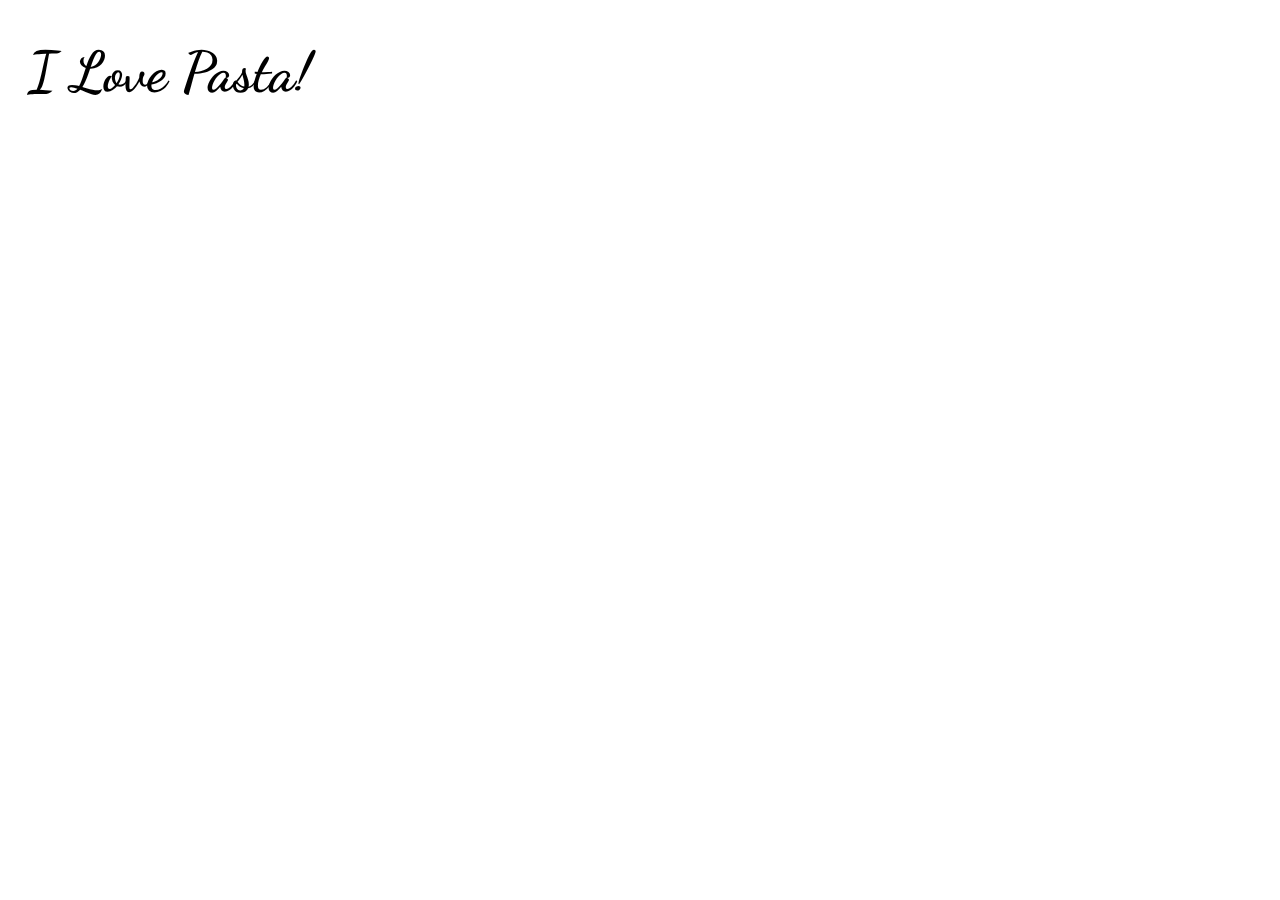
<file: index.html>
<!DOCTYPE html>
<html lang="en">
  <head>
    <meta charset="utf-8" />
    <title>Pasta Fansite</title>
    <link
      href="https://fonts.googleapis.com/css?family=Dancing+Script|Montserrat&display=swap"
      rel="stylesheet"
    />
    <link rel="stylesheet" href="CSS/Styles.css" />
  </head>

  <body id="pasta">
    <a href="cheese.html" style="text-decoration: none;">
      <h1>I Love Pasta!</h1>
      <p>pasta, pasta, pasta, pasta, pasta, pasta</p>
      <p>pasta, pasta, pasta, pasta, pasta, pasta</p>
      <p>pasta, pasta, pasta, pasta, pasta, pasta</p>
    </a>
  </body>
</html>
</file>
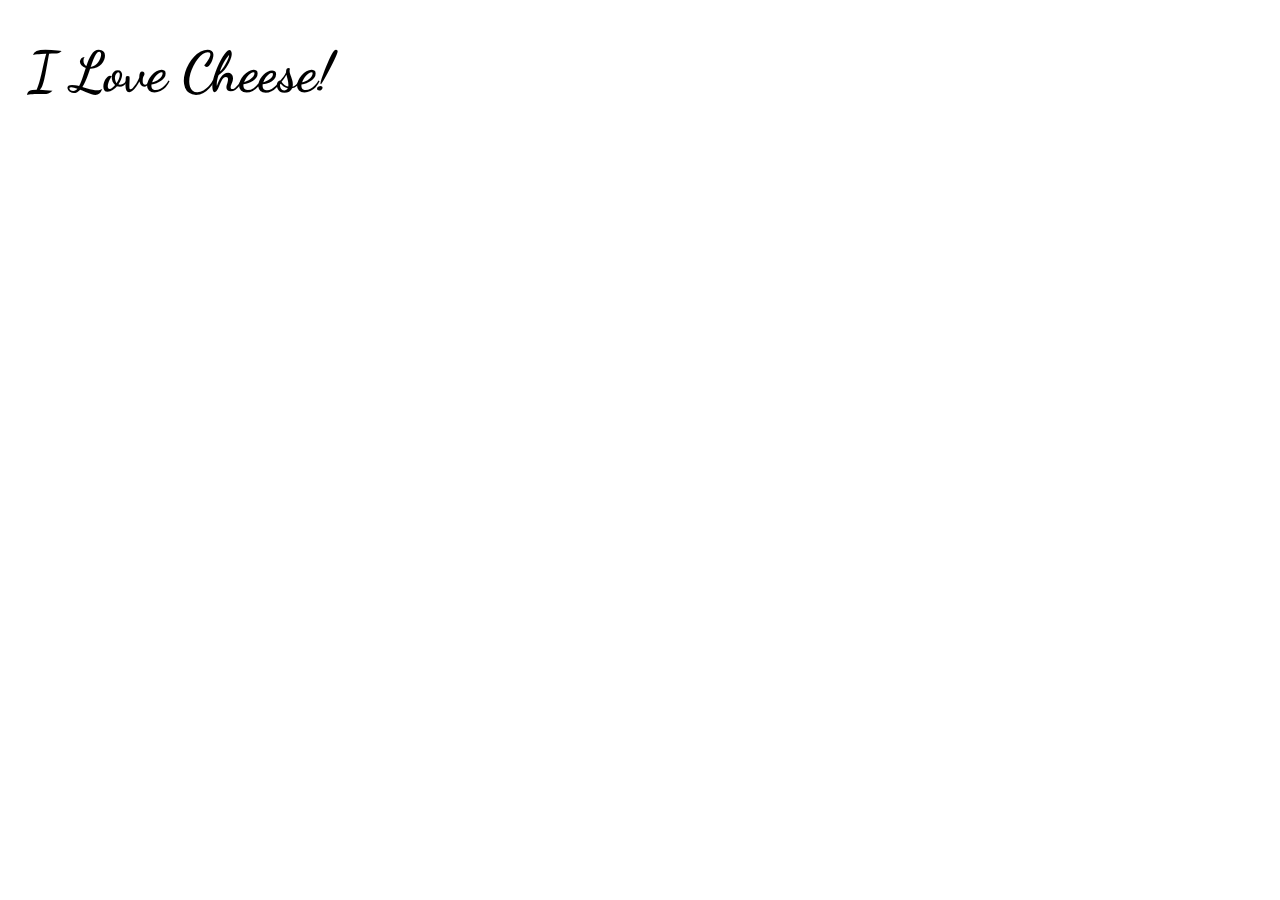
<file: cheese.html>
<!DOCTYPE html>
<html lang="en">
  <head>
    <meta charset="utf-8" />
    <title>Cheese Fansite</title>
    <link
      href="https://fonts.googleapis.com/css?family=Dancing+Script|Montserrat&display=swap"
      rel="stylesheet"
    />
    <link rel="stylesheet" href="CSS/Styles.css" />
  </head>
  <body id="cheese">
    <a href="pizza.html" style="text-decoration: none;">
      <h1>I Love Cheese!</h1>
      <p>cheese, cheese, cheese, cheese, cheese, cheese</p>
      <p>cheese, cheese, cheese, cheese, cheese, cheese</p>
      <p>cheese, cheese, cheese, cheese, cheese, cheese</p>
    </a>
  </body>
</html>
</file>
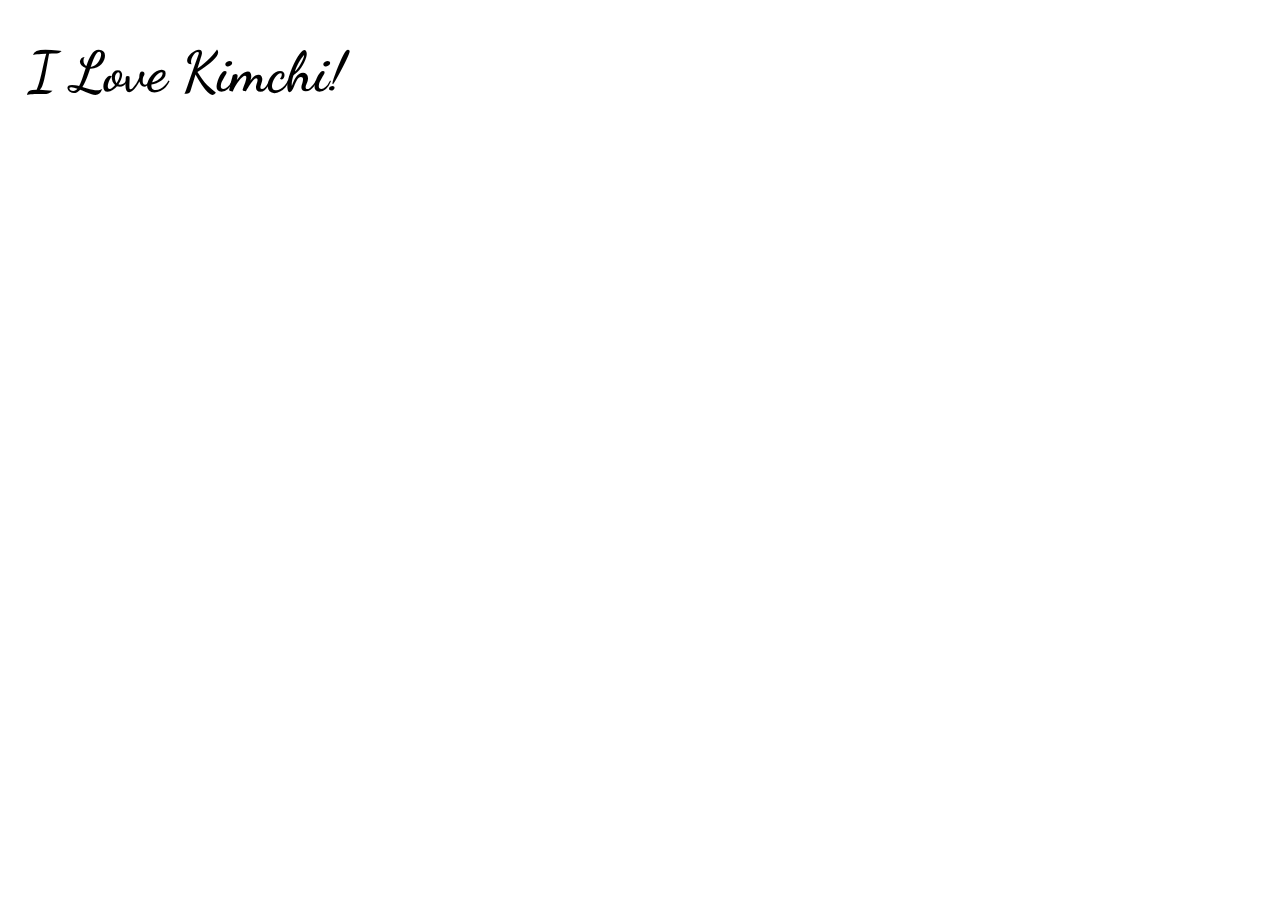
<file: kimchi.html>
<!DOCTYPE html>
<html lang="en">
  <head>
    <meta charset="utf-8" />
    <title>Kimchi Fansite</title>
    <link
      href="https://fonts.googleapis.com/css?family=Dancing+Script|Montserrat&display=swap"
      rel="stylesheet"
    />
    <link rel="stylesheet" href="CSS/Styles.css" />
  </head>

  <body id="kimchi">
    <a href="ramen.html" style="text-decoration: none;">
      <h1>I Love Kimchi!</h1>
      <p>kimchi, kimchi, kimchi, kimchi, kimchi, kimchi</p>
      <p>kimchi, kimchi, kimchi, kimchi, kimchi, kimchi</p>
      <p>kimchi, kimchi, kimchi, kimchi, kimchi, kimchi</p>
    </a>
  </body>
</html>
</file>
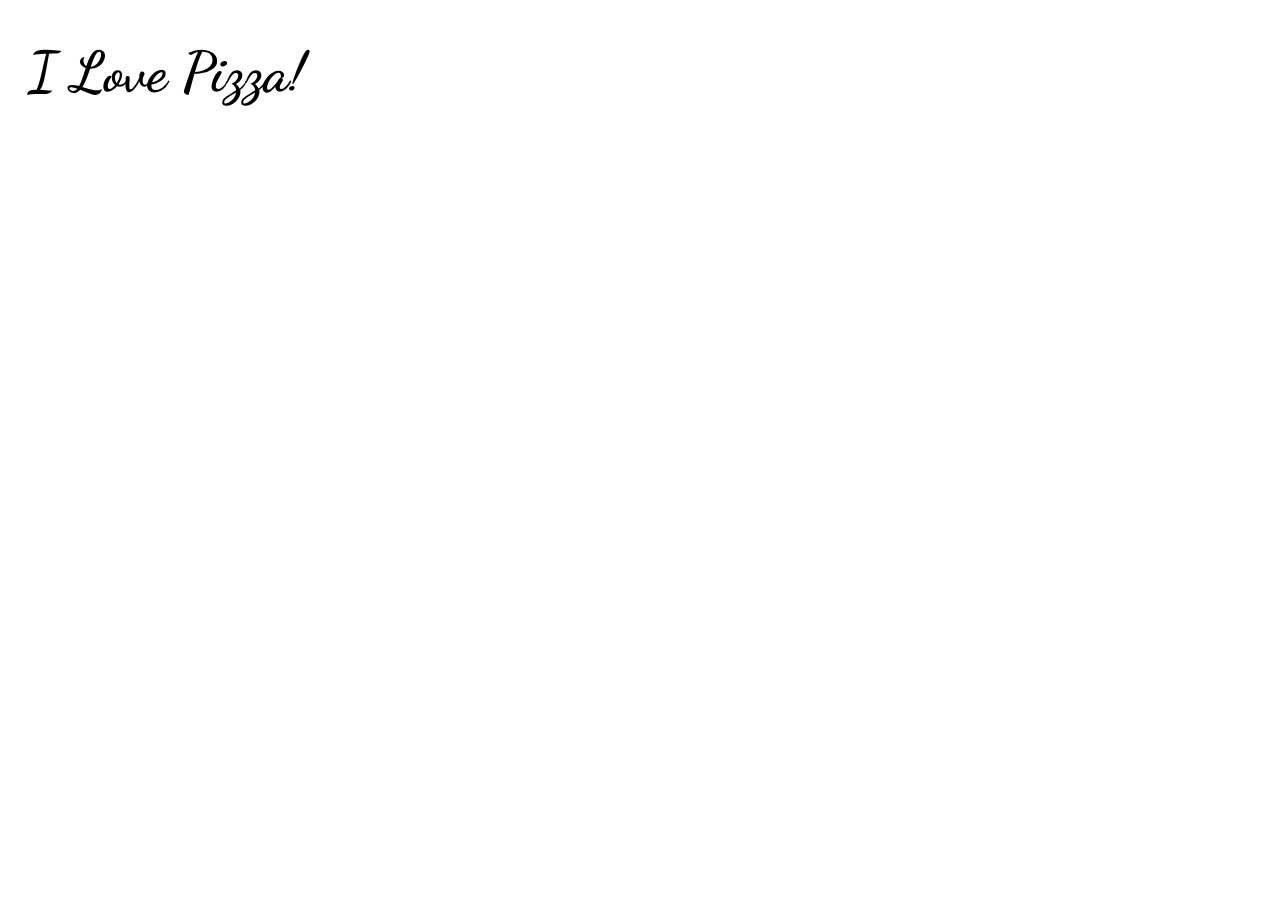
<file: pizza.html>
<!DOCTYPE html>
<html lang="en">
  <head>
    <meta charset="utf-8" />
    <title>Pizza Fansite</title>
    <link
      href="https://fonts.googleapis.com/css?family=Dancing+Script|Montserrat&display=swap"
      rel="stylesheet"
    />
    <link rel="stylesheet" href="CSS/Styles.css" />
  </head>
  <body id="pizza">
    <a href="kimchi.html" style="text-decoration: none;">
      <h1>I Love Pizza!</h1>
      <p>pizza, pizza, pizza, pizza, pizza, pizza</p>
      <p>pizza, pizza, pizza, pizza, pizza, pizza</p>
      <p>pizza, pizza, pizza, pizza, pizza, pizza</p>
    </a>
  </body>
</html>
</file>
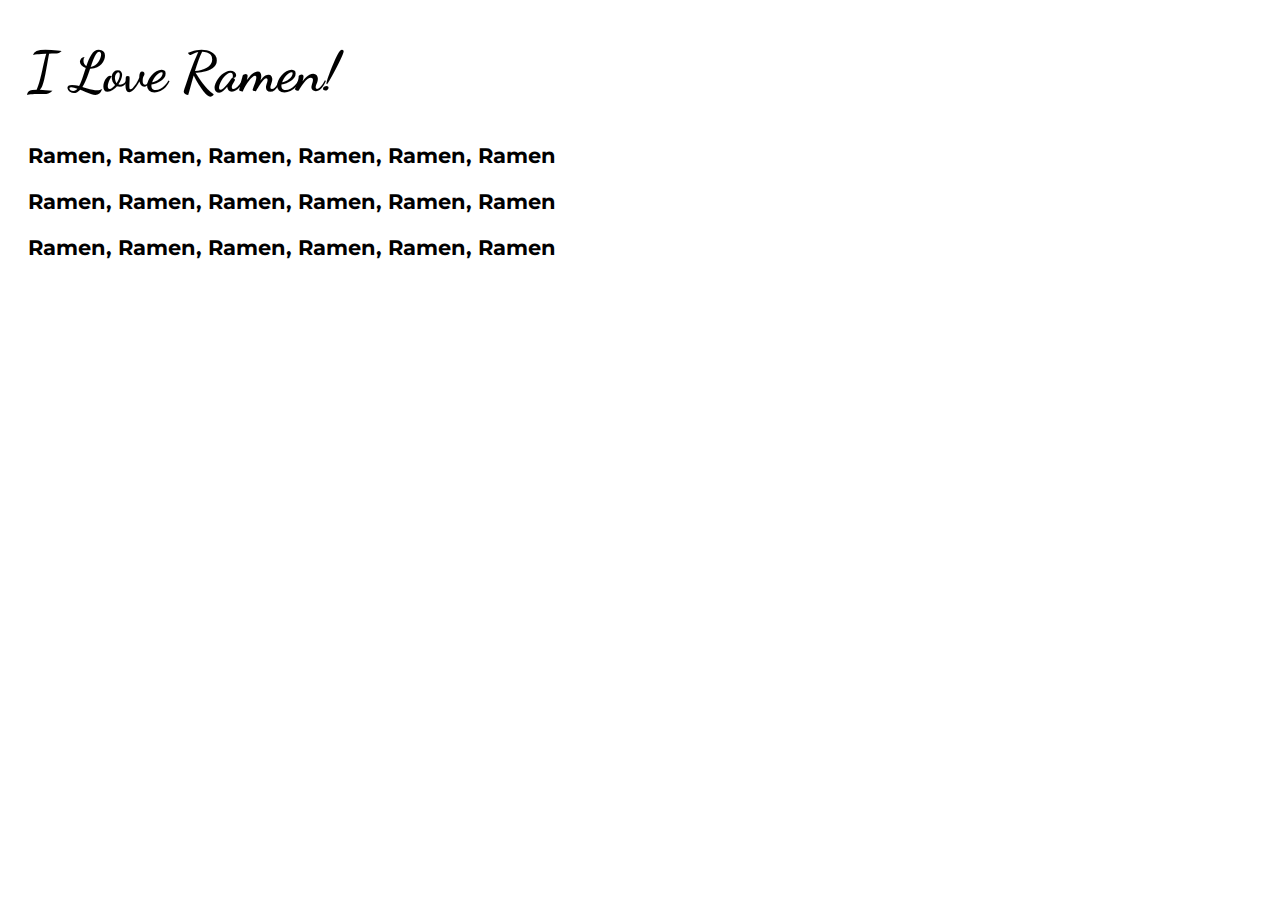
<file: ramen.html>
<!DOCTYPE html>
<html lang="en">
  <head>
    <meta charset="utf-8" />
    <title>Ramen Fansite</title>
    <link
      href="https://fonts.googleapis.com/css?family=Dancing+Script|Montserrat&display=swap"
      rel="stylesheet"
    />
    <link rel="stylesheet" href="CSS/Styles.css" />
  </head>
  <body id="ramen">
    <a href="index.html" style="text-decoration: none;">
      <h1>I Love Ramen!</h1>
      <p class="ramen-p">Ramen, Ramen, Ramen, Ramen, Ramen, Ramen</p>
      <p class="ramen-p">Ramen, Ramen, Ramen, Ramen, Ramen, Ramen</p>
      <p class="ramen-p">Ramen, Ramen, Ramen, Ramen, Ramen, Ramen</p>
    </a>
    <audio src="audio/noodles.mp3" autoplay>
      <!-- https://youtu.be/W-DqLGRgbBo -->
    </audio>
    <!-- <audio src="audio/noodles.ogg" autoplay></audio> -->

    <!--  https://youtu.be/Y7sUWmdwj4M  -->
  </body>
</html>
</file>
<file: CSS/Styles.css>
body {
  background-size: cover;
  background-repeat: no-repeat;
}
h1 {
  color: rgb(0, 0, 0);
  font-family: "Dancing Script", cursive;
  font-size: 3.5em;
  margin-left: 20px;
  animation-duration: 0.6s;
  animation-name: slidein;
}
@keyframes slidein {
  from {
    margin-left: 100%;
    width: 300%;
  }
  to {
    margin-left: 0%;
    width: 100%;
  }
}
p {
  color: rgb(255, 255, 255);
  font-family: "Montserrat", sans-serif;
  font-size: 1.3em;
  font-weight: bold;
  margin-left: 20px;
}

#pasta {
  background-image: url(https://images.pexels.com/photos/1279330/pexels-photo-1279330.jpeg?auto=compress&cs=tinysrgb&dpr=2&h=650&w=940);
}
#cheese {
  background-image: url(https://chefsmandala.com/wp-content/uploads/2018/02/Camembert-Chz-shutterstock_488826097.jpg);
}
#pizza {
  background-image: url(https://cdn.pixabay.com/photo/2018/03/15/07/06/food-3227303_960_720.jpg);
}
#kimchi {
  background-image: url(https://cdn.pixabay.com/photo/2017/06/28/03/58/kimchi-2449656_960_720.jpg);
}
#ramen {
  background-image: url(https://media-manager.noticiasaominuto.com/1920/naom_57188c7d52343.jpg);
}

.ramen-p {
  color: rgb(0, 0, 0);
}
</file>
